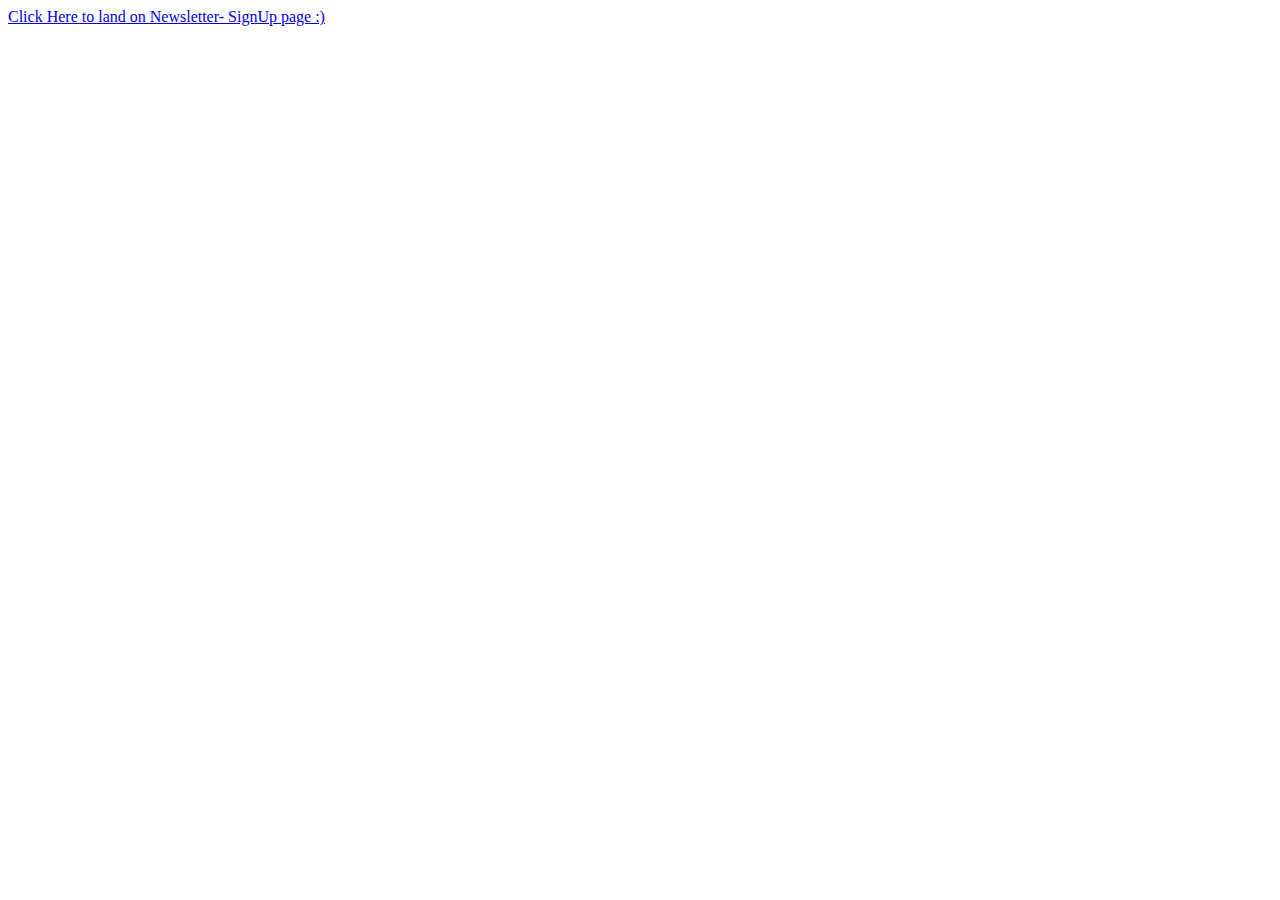
<file: index.html>
<!DOCTYPE html>
<html lang="en" dir="ltr">
  <head>
    <meta charset="utf-8">
    <title>Newsletter</title>
  </head>
  <body>
    <a href="https://obscure-taiga-05477.herokuapp.com/">Click Here to land on Newsletter- SignUp page :)</a>
  </body>
</html>
</file>
